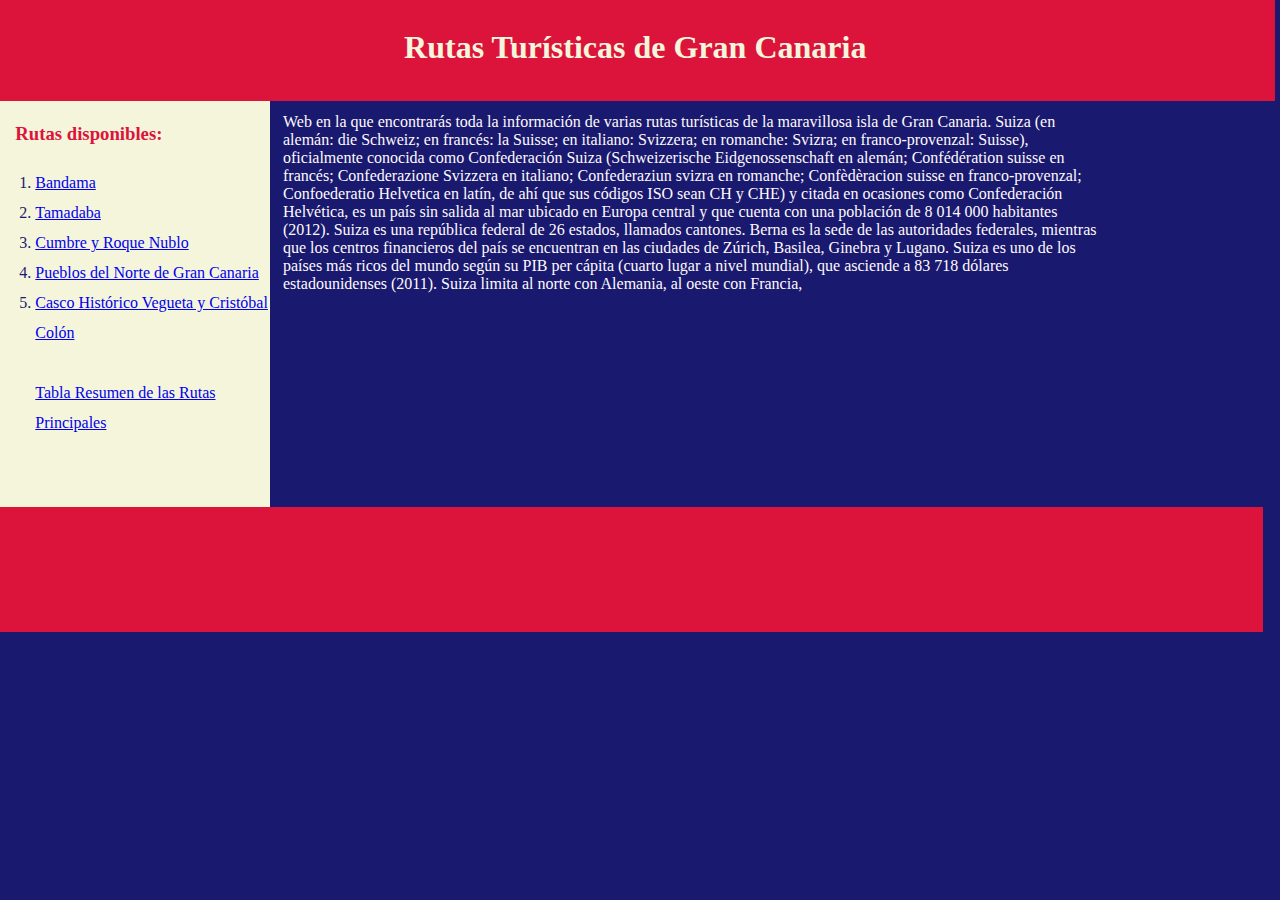
<file: public_html/index.html>
<html>

    <head>
        <meta charset="UTF-8">
        <link rel="stylesheet" type="text/css" href="Estilo.css" media="screen" />
        <title>Rutas Turísticas de Gran Canaria</title>
    </head>
    <!---------------------------------------------------------------->
    <body>
        <div id="titulo1">
            <h1>
                Rutas Turísticas de Gran Canaria
            </h1>
        </div>

        <div>
            <div id="enlaces">
                <h3 id=tituloRutas>Rutas disponibles:</h3>
                <ol>
                    <li><a href="Bandama.html">Bandama</a></li>
                    <li><a href="Tamadaba.html">Tamadaba</a></li>
                    <li><a href="CumbreYRoqueNublo.html">Cumbre y Roque Nublo</a></li>
                    <li><a href="PueblosNorteGranCanaria.html">Pueblos del Norte de Gran Canaria</a></li>
                    <li><a href="CascoHistoricoVeguetaCristobalColon.html">Casco Histórico Vegueta y Cristóbal Colón</a></li>
                    <br>
                    <a href="Tabla.html">Tabla Resumen de las Rutas Principales</a>
                </ol>
            </div>
            <div>
                <p  id="descripcion">Web en la que encontrarás toda la información de varias rutas turísticas de la maravillosa
                    isla de Gran Canaria. Suiza (en alemán: die Schweiz; en francés: la Suisse; en italiano: Svizzera; en romanche: Svizra; en franco-provenzal: Suisse),
                    oficialmente conocida como Confederación Suiza (Schweizerische Eidgenossenschaft en alemán; Confédération suisse en francés; Confederazione Svizzera en italiano; Confederaziun svizra en romanche; Confèdèracion suisse en franco-provenzal; Confoederatio Helvetica en latín, de ahí que sus códigos ISO sean CH y CHE) y citada en ocasiones como Confederación Helvética, es un país sin salida al mar ubicado en Europa central y que cuenta con una población de 8 014 000 habitantes (2012). Suiza es una república federal de 26 estados, llamados cantones. Berna es la sede de las autoridades federales, mientras que los centros financieros del país se encuentran en las ciudades de Zúrich, Basilea, Ginebra y Lugano. Suiza es uno de los países más ricos del mundo según su PIB per cápita (cuarto lugar a nivel mundial), que asciende a 83 718 dólares estadounidenses (2011).
                    Suiza limita al norte con Alemania, al oeste con Francia, <!--Suiza (en alemán: die Schweiz; en francés: la Suisse; en italiano: Svizzera; en romanche: Svizra; en franco-provenzal: Suisse),
                    Suiza limita al norte con Alemania, al oeste con Francia al sur con Italia y al este con Austria y Liechtenstein. Diplomáticamente se caracteriza por su política de relaciones exteriores neutral, sin haber participado activamente en ningún conflicto internacional desde 1815. Suiza es la sede de varias organizaciones internacionales, incluyendo la Organización Mundial del Movimiento Scout, la Cruz Roja la Organización Mundial del Comercio, la Unión Postal Universal y una de las dos oficinas de la ONU en Europa, además de ser sede de la FIFA, máximo organismo del fútbol a nivel mundial, y de la UEFA, mayor ente del fútbol europeo; así como también es sede del COI, máximo organismo encargado de la realización de los juegos olímpicos.
                    Suiza es una nación multilingüe y cuenta con cuatro idiomas nacionales: alemán, francés, italiano y romanche.
                    -->
                </p>
            </div>
        </div>

        <div id="final">
        </div>


    </body>

</html>
</file>
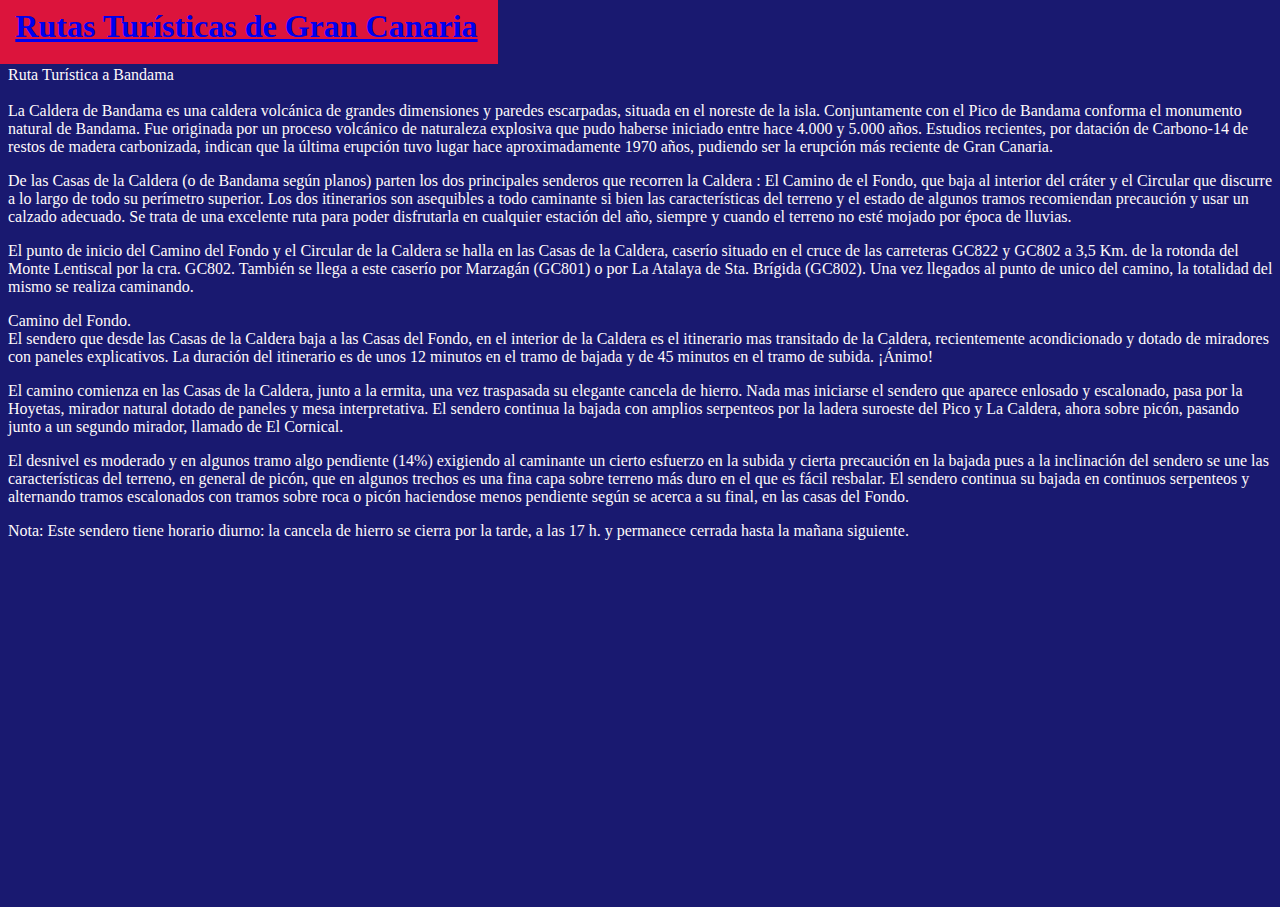
<file: public_html/Bandama.html>
<html>

    <head>
        <meta charset="UTF-8">
        <link rel="stylesheet" type="text/css" href="Estilo.css">
        <title>Ruta Bandama</title>
    </head>

    <body>
        <h1><a id="titulo2" href="index.html">Rutas Turísticas de Gran Canaria</a></h1>
        <div>Ruta Turística a Bandama</div>
        <br>
        <div>
            La Caldera de Bandama es una caldera volcánica de grandes dimensiones y paredes escarpadas,
            situada en el noreste de la isla.
            Conjuntamente con el Pico de Bandama conforma el monumento natural de Bandama.
            Fue originada por un proceso volcánico de naturaleza explosiva que pudo haberse iniciado
            entre hace 4.000 y 5.000 años.
            Estudios recientes, por datación de Carbono-14 de restos de madera carbonizada,
            indican que la última erupción tuvo lugar hace aproximadamente 1970 años,
            pudiendo ser la erupción más reciente de Gran Canaria.<br>
        </div>
        <div>
            <p>De las Casas de la Caldera (o de Bandama según planos) parten los dos principales senderos
                que recorren la Caldera : El Camino de el Fondo, que baja al interior del cráter
                y el Circular que discurre a lo largo de todo su perímetro superior.
                Los dos itinerarios son asequibles a todo caminante si bien las características del terreno
                y el estado de algunos tramos recomiendan precaución y usar un calzado adecuado.
                Se trata de una excelente ruta para poder disfrutarla en cualquier estación del año, siempre
                y cuando el terreno no esté mojado por época de lluvias.
            </p>
            <p>
                El punto de inicio del Camino del Fondo y el Circular de la Caldera se halla en las
                Casas de la Caldera, caserío situado en el cruce de las carreteras GC822 y GC802
                a 3,5 Km. de la rotonda del Monte Lentiscal por la cra. GC802.
                También se llega a este caserío por Marzagán (GC801) o por La Atalaya de Sta. Brígida (GC802).
                Una vez llegados al punto de unico del camino, la totalidad del mismo se realiza caminando.
            </p>

            <p>Camino del Fondo.<br>
                El sendero que desde las Casas de la Caldera baja a las Casas del Fondo,
                en el interior de la Caldera es el itinerario mas transitado de la Caldera,
                recientemente acondicionado y dotado de miradores con paneles explicativos.
                La duración del itinerario es de unos 12 minutos en el tramo de bajada
                y de 45 minutos en el tramo de subida. ¡Ánimo!
            </p>
            <p>El camino comienza en las Casas de la Caldera, junto a la ermita,
                una vez traspasada su elegante cancela de hierro.
                Nada mas iniciarse el sendero que aparece enlosado y escalonado, pasa por la Hoyetas,
                mirador natural dotado de paneles y mesa interpretativa.
                El sendero continua la bajada con amplios serpenteos por la ladera suroeste del Pico y La Caldera,
                ahora sobre picón, pasando junto a un segundo mirador, llamado de El Cornical.
            </p>
            <p>El desnivel es moderado y en algunos tramo algo pendiente (14%) exigiendo al caminante un cierto esfuerzo
                en la subida y cierta precaución en la bajada pues a la inclinación del sendero se une las características
                del terreno, en general de picón, que en algunos trechos es una fina capa sobre terreno
                más duro en el que es fácil resbalar.
                El sendero continua su bajada en continuos serpenteos y alternando tramos escalonados
                con tramos sobre roca o picón haciendose menos pendiente según se acerca a  su final, en las casas del Fondo.
            </p>
            Nota: Este sendero tiene horario diurno: la cancela de hierro se cierra por la tarde,
            a las 17 h. y permanece cerrada hasta la mañana siguiente.
        </div>
    </body>

</html>
</file>
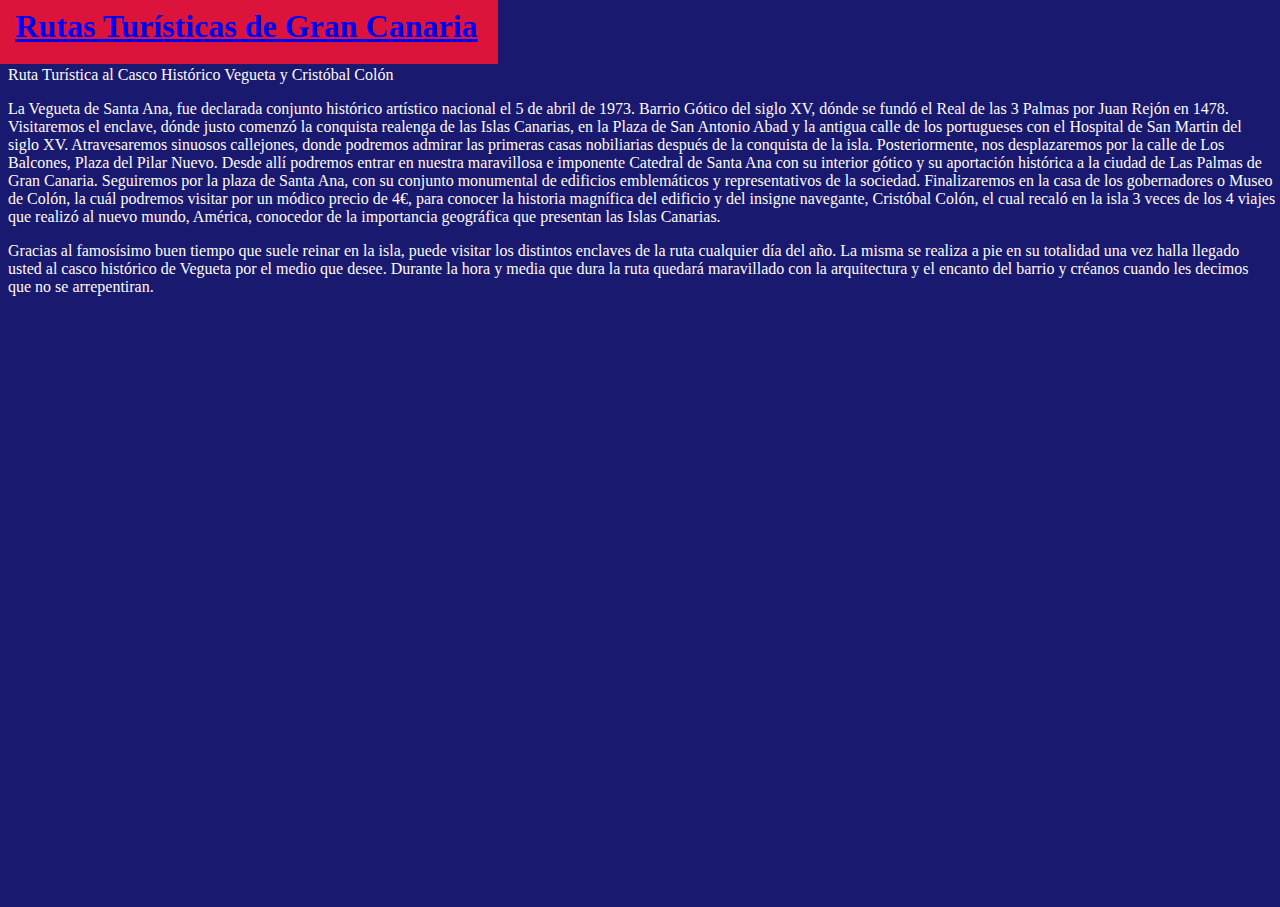
<file: public_html/CascoHistoricoVeguetaCristobalColon.html>
<html>

    <head>
        <meta charset="UTF-8">
        <link rel="stylesheet" type="text/css" href="Estilo.css">
        <title>Ruta Casco Histórico Vegueta y Casa-Museo Cristóbal Colón</title>
    </head>

    <body>
        <h1><a id="titulo5" href="index.html">Rutas Turísticas de Gran Canaria</a></h1>
        
        <div>Ruta Turística al Casco Histórico Vegueta y Cristóbal Colón</div>
        
        <p>La Vegueta de Santa Ana, fue declarada conjunto histórico artístico nacional el 5 de abril de 1973.
            Barrio Gótico del siglo XV, dónde se fundó el Real de las 3 Palmas por Juan Rejón en 1478.
            Visitaremos el enclave, dónde justo comenzó la conquista realenga de las Islas Canarias,
            en la Plaza de San Antonio Abad y la antigua calle de los portugueses con el Hospital
            de San Martin del siglo XV. Atravesaremos sinuosos callejones, donde podremos admirar
            las primeras casas nobiliarias después de la conquista de la isla. Posteriormente,
            nos desplazaremos por la calle de Los Balcones, Plaza del Pilar Nuevo.
            Desde allí podremos entrar en nuestra maravillosa e imponente Catedral de Santa Ana 
            con su interior gótico y su aportación histórica a la ciudad de Las Palmas de Gran Canaria.
            Seguiremos por la plaza de Santa Ana, con su conjunto monumental de edificios emblemáticos y
            representativos de la sociedad. Finalizaremos en la casa de los gobernadores o Museo de Colón,
            la cuál podremos visitar por un módico precio de 4€, para conocer la historia magnífica
            del edificio y del insigne navegante, Cristóbal Colón, el cual recaló en la isla 3 veces
            de los 4 viajes que realizó al nuevo mundo, América, conocedor de la importancia geográfica
            que presentan las Islas Canarias.
        </p>
        <p>Gracias al famosísimo buen tiempo que suele reinar en la isla, puede visitar los distintos enclaves
            de la ruta cualquier día del año. La misma se realiza a pie en su totalidad una vez halla llegado
            usted al casco histórico de Vegueta por el medio que desee. Durante la hora y media que dura la ruta
            quedará maravillado con la arquitectura y el encanto del barrio y créanos cuando les decimos
            que no se arrepentiran.
        </p>
    </body>

</html>
</file>
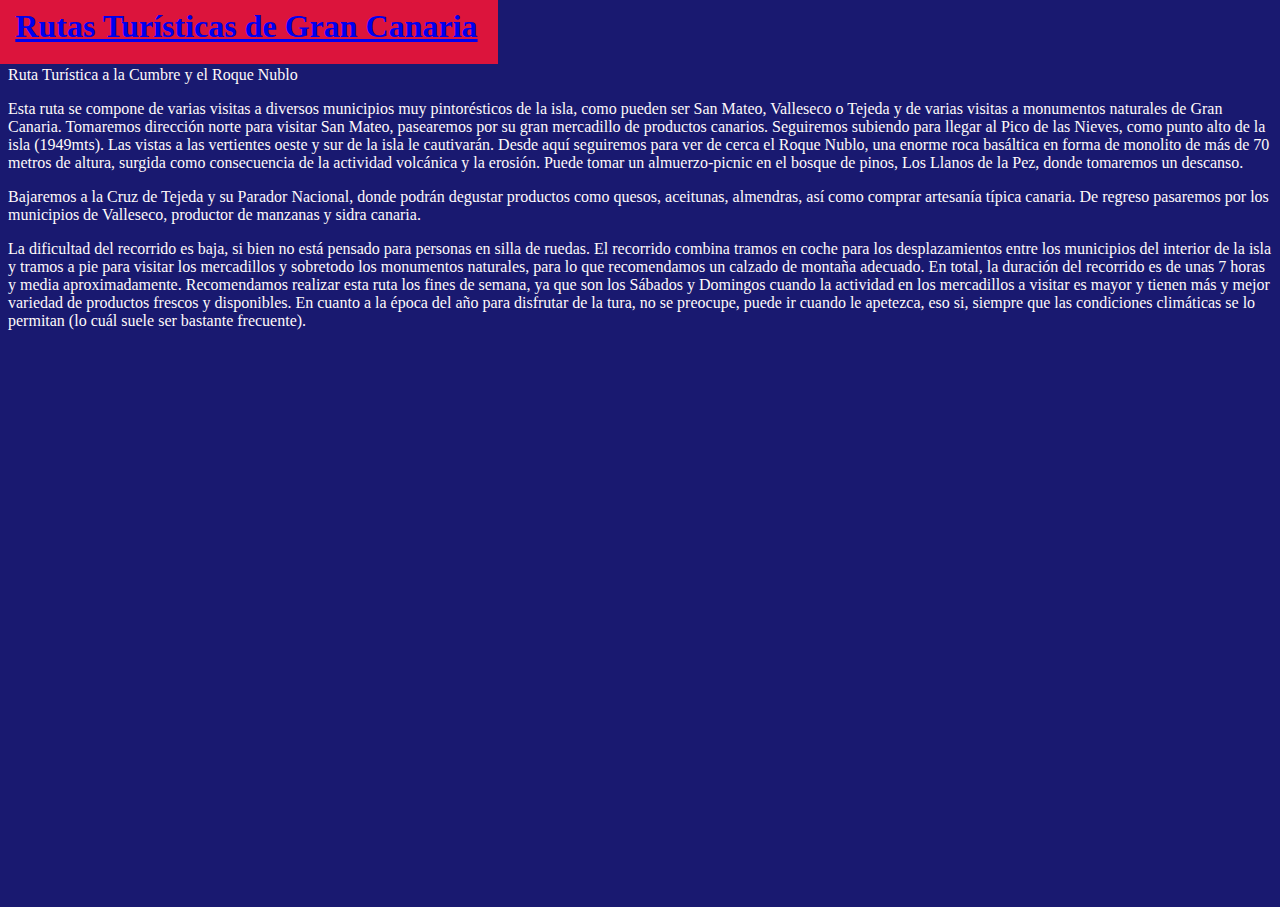
<file: public_html/CumbreYRoqueNublo.html>
<html>

    <head>
        <meta charset="UTF-8">
        <link rel="stylesheet" type="text/css" href="Estilo.css">
        <title>Ruta Cumbre y Roque Nublo</title>
    </head>

    <body>
        <h1><a id="titulo3" href="index.html">Rutas Turísticas de Gran Canaria</a></h1>
        <div>Ruta Turística a la Cumbre y el Roque Nublo</div>
        <p>Esta ruta se compone de varias visitas a diversos municipios muy pintorésticos de la isla,
            como pueden ser San Mateo, Valleseco o Tejeda
            y de varias visitas a monumentos naturales de Gran Canaria.
            Tomaremos dirección norte para visitar San Mateo, pasearemos por su gran mercadillo de
            productos canarios. Seguiremos subiendo para llegar al Pico de las Nieves,
            como punto alto de la isla (1949mts). Las vistas a las vertientes oeste y sur de la isla
            le cautivarán. Desde aquí seguiremos para ver de cerca el Roque Nublo,
            una enorme roca basáltica en forma de monolito de más de 70 metros de altura,
            surgida como consecuencia de la actividad volcánica y la erosión.
            Puede tomar un almuerzo-picnic en el bosque de pinos, Los Llanos de la Pez,
            donde tomaremos un descanso.
        </p>    
        <p>Bajaremos a la Cruz de Tejeda y su Parador Nacional,
            donde podrán degustar productos como quesos, aceitunas, almendras,
            así como comprar artesanía típica canaria. De regreso pasaremos por los municipios de Valleseco,
            productor de manzanas y sidra canaria.
        </p>
        <p>La dificultad del recorrido es baja, si bien no está pensado para personas en silla de ruedas.
            El recorrido combina tramos en coche para los desplazamientos entre los municipios del interior
            de la isla y tramos a pie para visitar los mercadillos y sobretodo los monumentos naturales, para
            lo que recomendamos un calzado de montaña adecuado. En total, la duración del recorrido es de unas
            7 horas y media aproximadamente. Recomendamos realizar esta ruta los fines de semana, ya que son
            los Sábados y Domingos cuando la actividad en los mercadillos a visitar es mayor y tienen más y 
            mejor variedad de productos frescos y disponibles.
            En cuanto a la época del año para disfrutar de la tura, no se preocupe, puede ir cuando le apetezca,
            eso si, siempre que las condiciones climáticas se lo permitan (lo cuál suele ser bastante frecuente).
        </p>
    </body>

</html>
</file>
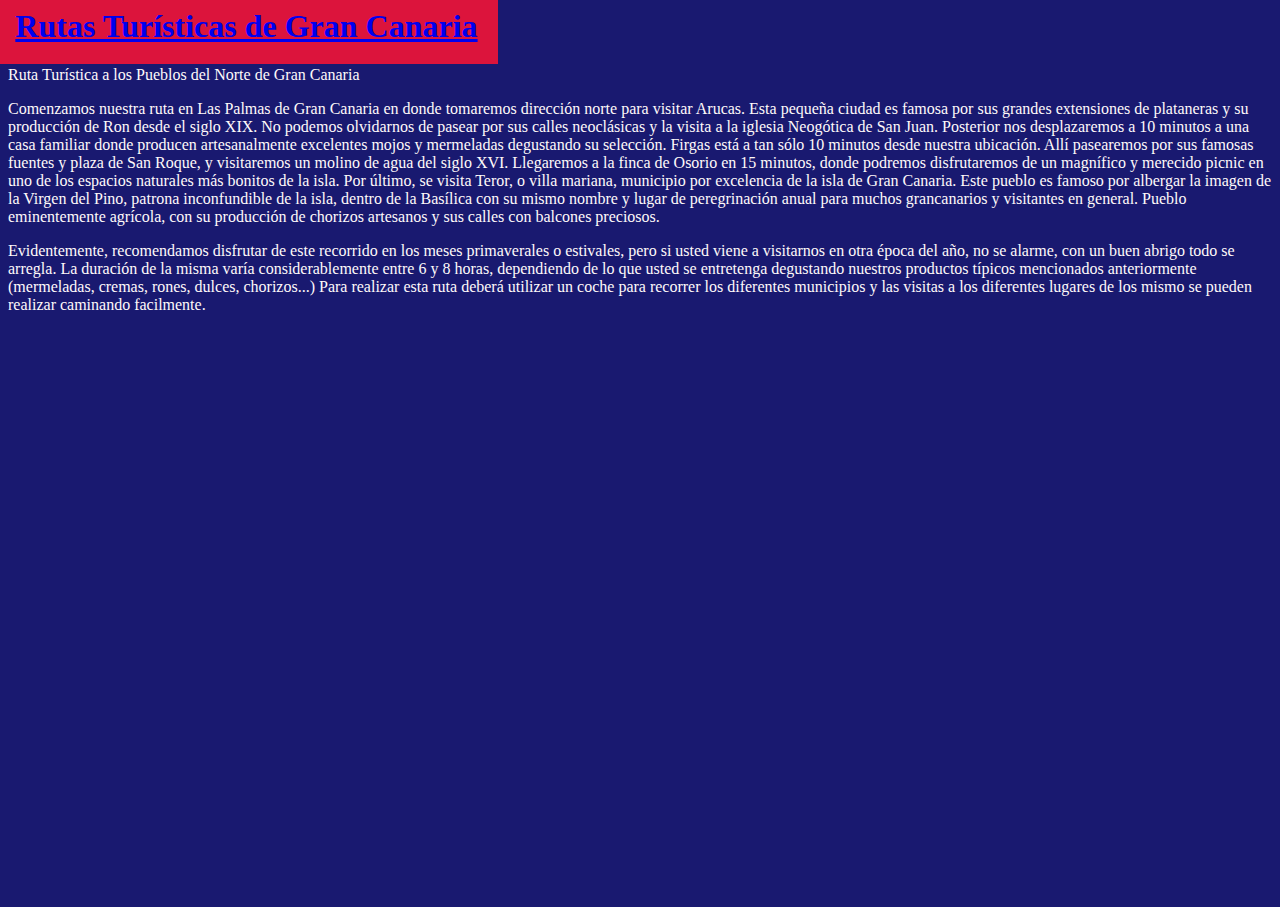
<file: public_html/PueblosNorteGranCanaria.html>
<html>

    <head>
        <meta charset="UTF-8">
        <link rel="stylesheet" type="text/css" href="Estilo.css">
        <title>Ruta Pueblos Norte Gran Canaria</title>
    </head>

    <body>
        <h1><a id="titulo4" href="index.html">Rutas Turísticas de Gran Canaria</a></h1>
        
        <div>Ruta Turística a los Pueblos del Norte de Gran Canaria</div>
        
        <p>Comenzamos nuestra ruta  en Las Palmas de Gran Canaria en donde tomaremos dirección norte para
            visitar Arucas. Esta pequeña ciudad es famosa por sus grandes extensiones de plataneras
            y su producción de Ron desde el siglo XIX.
            No podemos olvidarnos de pasear por sus calles neoclásicas y la visita a la iglesia Neogótica
            de San Juan. Posterior nos desplazaremos a 10 minutos a una casa familiar
            donde producen artesanalmente excelentes mojos y mermeladas degustando su selección.
            Firgas está a tan sólo 10 minutos desde nuestra ubicación. Allí pasearemos por sus famosas fuentes
            y plaza de San Roque, y visitaremos un molino de agua del siglo XVI.
            Llegaremos a la finca de Osorio en 15 minutos, donde podremos disfrutaremos de un magnífico y
            merecido picnic en uno de los espacios naturales más bonitos de la isla.
            Por último, se visita Teror, o villa mariana, municipio por excelencia de la isla de Gran Canaria.
            Este pueblo es famoso por albergar la imagen de la Virgen del Pino, patrona inconfundible de la isla,
            dentro de la Basílica con su mismo nombre y lugar de peregrinación anual para muchos grancanarios
            y visitantes en general. Pueblo eminentemente agrícola, con su producción de chorizos artesanos
            y sus calles con balcones preciosos.
        </p>
        <p>Evidentemente, recomendamos disfrutar de este recorrido en los meses primaverales o estivales, pero
            si usted viene a visitarnos en otra época del año, no se alarme, con un buen abrigo todo se arregla.
            La duración de la misma varía considerablemente entre 6 y 8 horas, dependiendo de lo que usted se entretenga degustando
            nuestros productos típicos mencionados anteriormente (mermeladas, cremas, rones, dulces, chorizos...)
            Para realizar esta ruta deberá utilizar un coche para recorrer los diferentes municipios y las visitas
            a los diferentes lugares de los mismo se pueden realizar caminando facilmente.
        </p>
    </body>

</html>
</file>
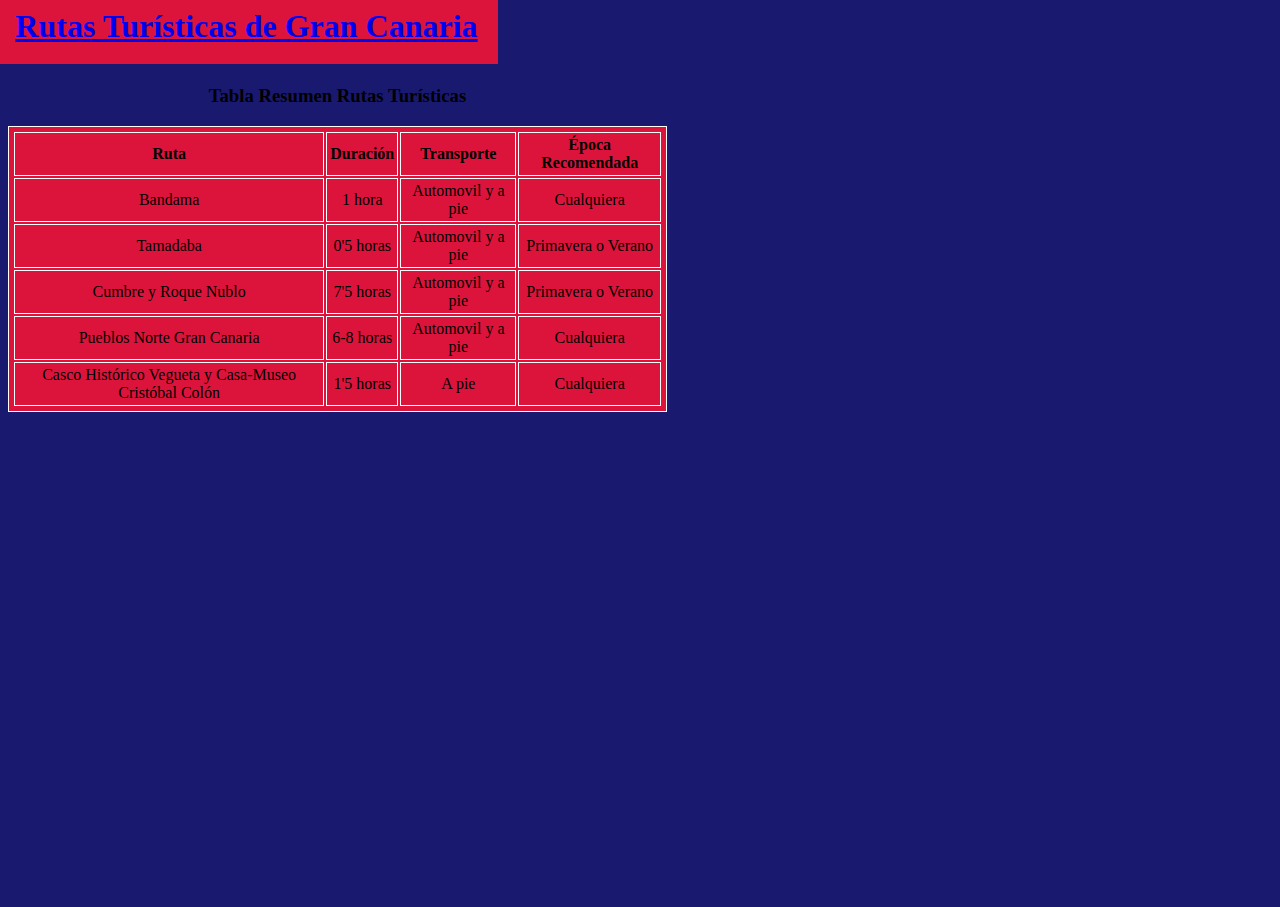
<file: public_html/Tabla.html>
<html>

    <head>
        <meta charset="UTF-8">
        <link rel="stylesheet" type="text/css" href="Estilo.css">
        <title>Tabla Rutas</title>
    </head>

    <body>
        <h1><a id="titulo6" href="index.html">Rutas Turísticas de Gran Canaria</a></h1>

        <table id="1" border="1" style="width:52%">
            <caption><h3>Tabla Resumen Rutas Turísticas</h3></caption>
            <tr>
                <th>Ruta</th>
                <th>Duración</th>
                <th>Transporte</th>
                <th>Época Recomendada</th>
            </tr>
            <tr>
                <td>Bandama</td>
                <td>1 hora</td>
                <td>Automovil y a pie</td>
                <td>Cualquiera</td>
            </tr>

            <tr>
                <td>Tamadaba</td>
                <td>0'5 horas</td>
                <td>Automovil y a pie</td>
                <td>Primavera o Verano</td>
            </tr>
            <tr>
                <td>Cumbre y Roque Nublo</td>
                <td>7'5 horas</td>
                <td>Automovil y a pie</td>
                <td>Primavera o Verano</td>
            </tr>
            <tr>
                <td>Pueblos Norte Gran Canaria</td>
                <td>6-8 horas</td>
                <td>Automovil y a pie</td>
                <td>Cualquiera</td>
            </tr>
            <tr>
                <td>Casco Histórico Vegueta y Casa-Museo Cristóbal Colón</td>
                <td>1'5 horas</td>
                <td>A pie</td>
                <td>Cualquiera</td>
            </tr>
        </table>
    </body>
</html>
</file>
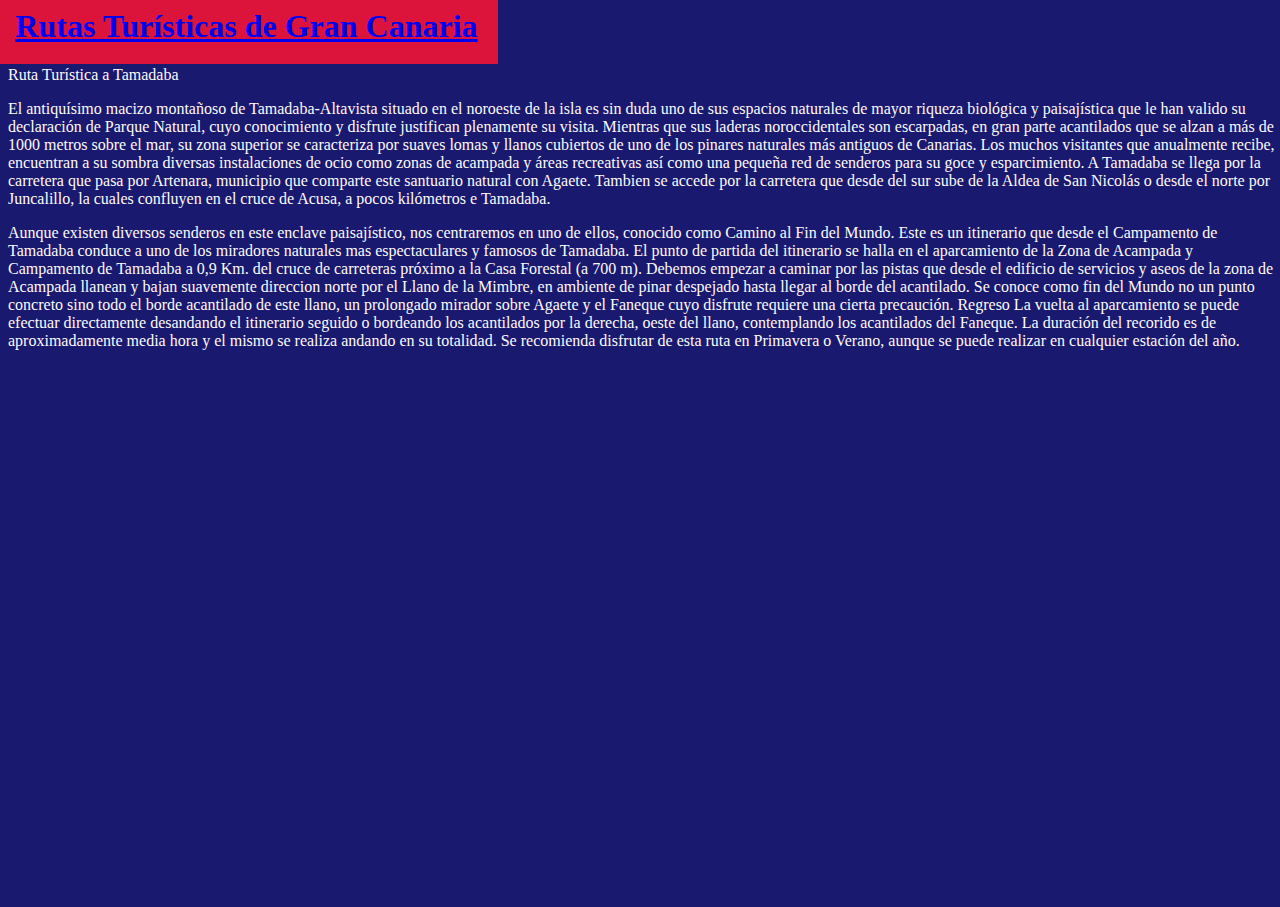
<file: public_html/Tamadaba.html>
<html>

    <head>
        <meta charset="UTF-8">
        <link rel="stylesheet" type="text/css" href="Estilo.css">
        <title>Ruta Tamabada</title>
    </head>

    <body>
        <h1><a id="titulo3" href="index.html">Rutas Turísticas de Gran Canaria</a></h1>
        <div>Ruta Turística a Tamadaba</div>
        <p>El  antiquísimo macizo montañoso de Tamadaba-Altavista
            situado en el noroeste de la isla es sin duda uno de sus espacios naturales de
            mayor riqueza biológica y paisajística que le han valido su declaración de Parque Natural,
            cuyo conocimiento y disfrute justifican plenamente su visita.
            Mientras que sus laderas noroccidentales son escarpadas,
            en gran parte acantilados que se alzan a más de 1000 metros sobre el mar,
            su zona superior se caracteriza por suaves lomas y llanos cubiertos de uno de los pinares naturales
            más antiguos de Canarias.
            Los muchos visitantes que anualmente recibe,
            encuentran a su sombra diversas instalaciones de ocio como zonas de acampada y áreas recreativas
            así como una pequeña red de senderos para su goce y esparcimiento.
            A Tamadaba se llega por la carretera que pasa por Artenara, municipio que comparte este santuario natural con Agaete.
            Tambien se accede por la carretera que desde del sur sube de la Aldea de San Nicolás o desde el norte por Juncalillo,
            la cuales confluyen en el cruce de Acusa, a pocos kilómetros e Tamadaba.
        </p>
        <p>Aunque existen diversos senderos en este enclave paisajístico, nos centraremos en uno de ellos,
            conocido como Camino al Fin del Mundo.
            Este es un itinerario que desde el Campamento de Tamadaba conduce a uno de los miradores naturales
            mas espectaculares y famosos de Tamadaba.
            El punto de partida del itinerario se halla en el aparcamiento de la Zona de Acampada y Campamento
            de Tamadaba a 0,9 Km. del cruce de carreteras próximo a la Casa Forestal (a 700 m).
            Debemos empezar a caminar por las pistas que desde el edificio de servicios y aseos
            de la zona de Acampada llanean y bajan suavemente direccion norte
            por el Llano de la Mimbre, en ambiente de pinar despejado hasta llegar al borde del acantilado.
            Se conoce como fin del Mundo no un punto concreto
            sino todo el borde acantilado de este llano,
            un prolongado mirador sobre Agaete y el Faneque cuyo disfrute requiere una cierta precaución.
            Regreso La vuelta al aparcamiento se puede efectuar directamente desandando el itinerario seguido
            o bordeando los acantilados por la derecha, oeste del llano,
            contemplando los acantilados del Faneque.
            La duración del recorido es de aproximadamente media hora
            y el mismo se realiza andando en su totalidad.
            Se recomienda disfrutar de esta ruta en Primavera o Verano,
            aunque se puede realizar en cualquier estación del año.
        </p>
    </body>

</html>
</file>
<file: public_html/Estilo.css>
body{
    background-color: midnightblue;
    color: snow;
    width: 99%;
    height: 99%;
}
div#titulo1{
    color: beige;
    background-color: crimson;
    text-align:center;
    padding:1%;
    width: 99%;
    margin-left: -1%;
    margin-top: -1%;
}

a#titulo2, a#titulo3, a#titulo4, a#titulo5, a#titulo6{
    background-color: crimson;
    text-align: center;
    padding: 20px;
    width: 100%;
    margin-left: -1%;
}

p#descripcion{
    width:65%;
    float: left;
    text-align: left;
    float: left;
    margin-left: 1%;
    margin-top: 1%;
}

div#enlaces{
    width: 275px;
    height: 406px;
    line-height: 30px;
    background-color: beige;
    color: midnightblue;
    margin-left: -1%;
    float: left;
}

div#final{
    background-color: crimson;
    width: 100%;
    height: 125px;
    margin-top: 406px;
    margin-left: -1%;
}

h3#tituloRutas{
    color: crimson;
    margin-left: 20px;
}

table, th, td {
    border: 1px solid white;
    padding: 3px;
    text-align: center;
    border-spacing: 2px;
    background-color: crimson;
    color: black;
}
</file>
